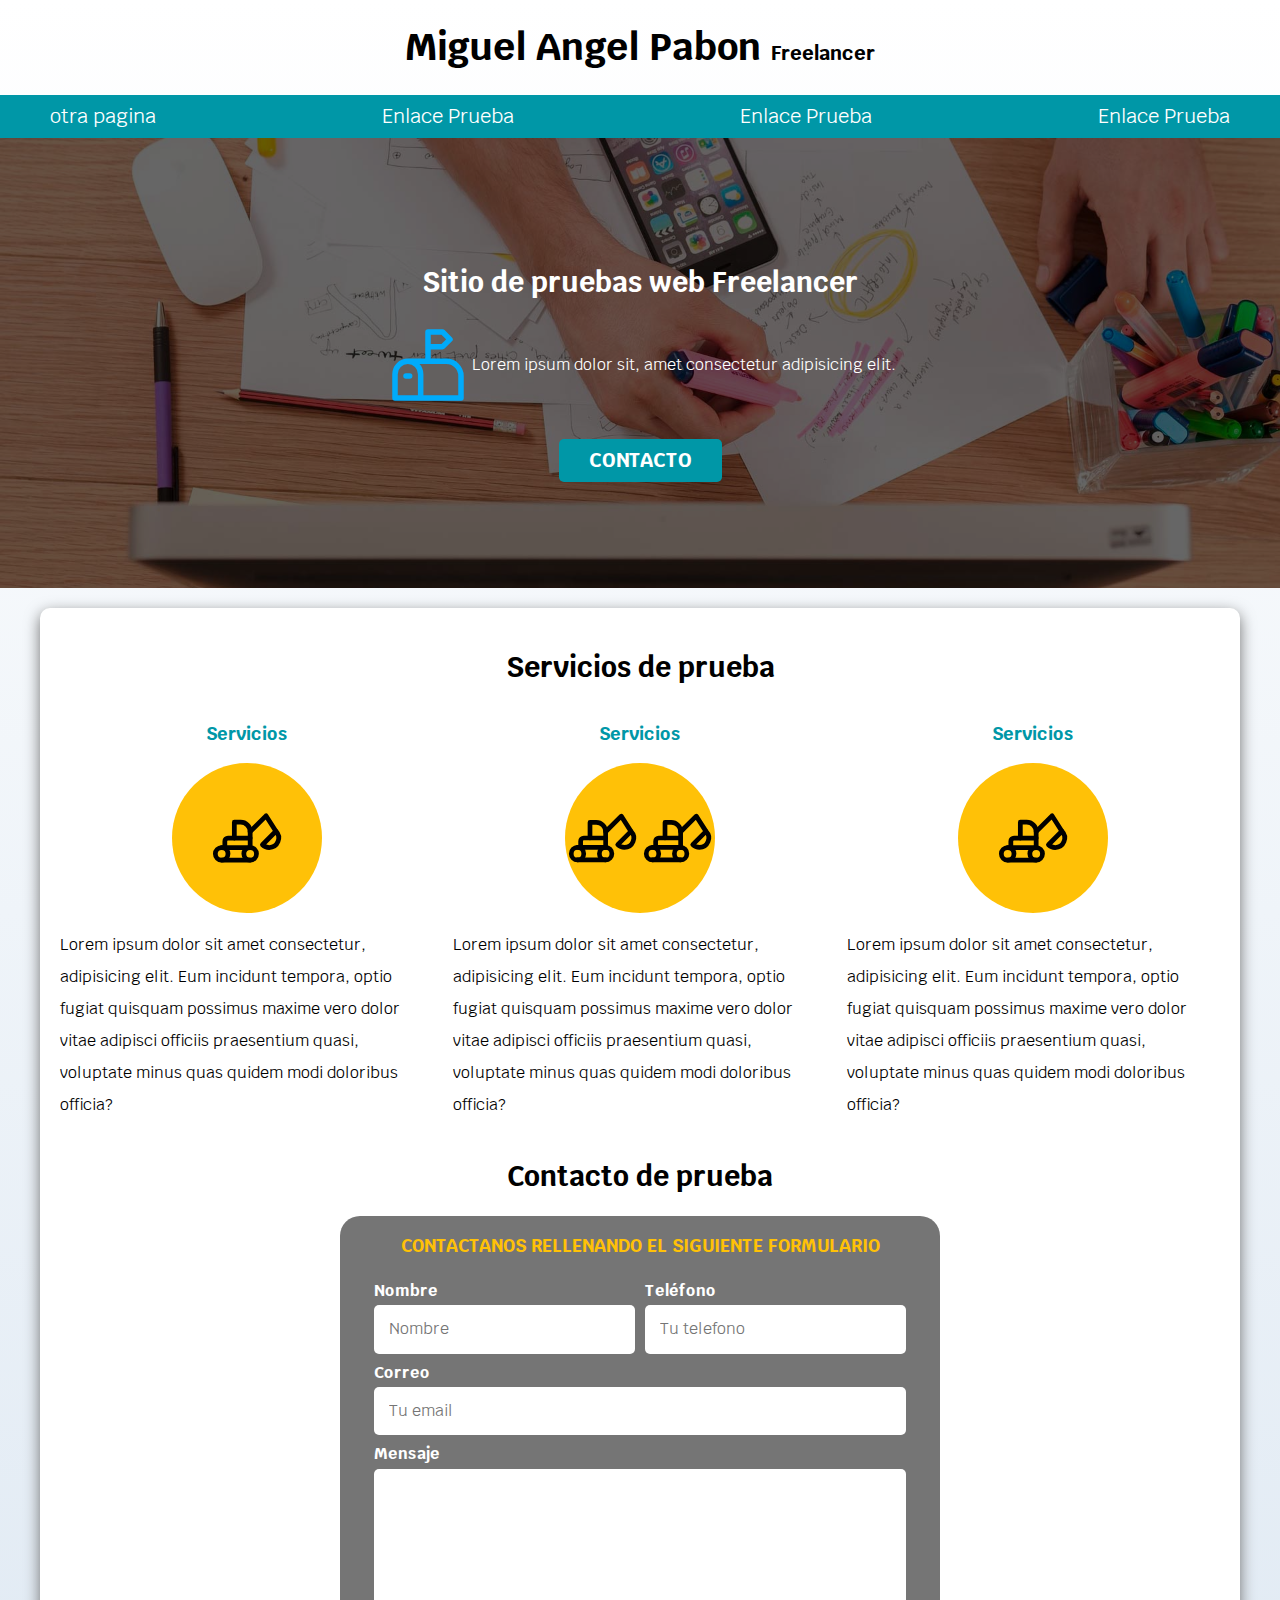
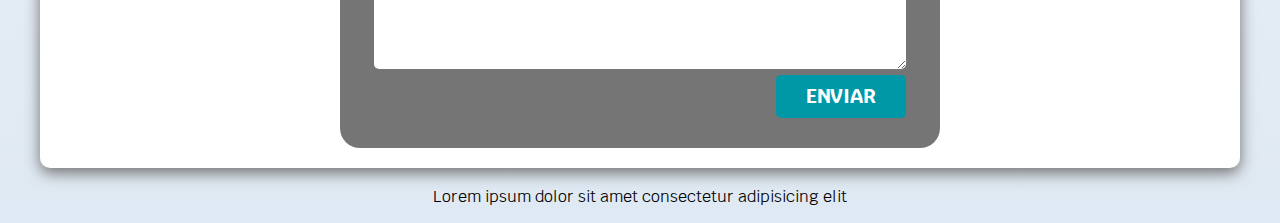
<file: index.html>
<!DOCTYPE html>
<html lang="en">
<head>
    <meta charset="UTF-8">
    <meta http-equiv="X-UA-Compatible" content="IE=edge">
    <meta name="viewport" content="width=device-width, initial-scale=1.0">
    <title>Freelance</title>
    <link rel="preload" href="assets/css/normalize.css" as="style">
    <link rel="stylesheet" href="assets/css/normalize.css">

    <link href="https://fonts.googleapis.com/css2?family=Krub:ital,wght@0,400;1,700&display=swap" rel="stylesheet">
    
    <link rel="preload" href="assets/css/styles.css" as="style">
    <link rel="stylesheet" href="assets/css/styles.css">
</head>
<body>
  <header>
      <h1 class="titulo">Miguel Angel Pabon <span>Freelancer</span></h1>
  </header>

  <div class="nav-bg">
    <nav class="navegacion-principal contenedor">
        <a href="otra-pagina.html">otra pagina</a>
        <a href="#">Enlace Prueba</a>
        <a href="#">Enlace Prueba</a>
        <a href="#">Enlace Prueba</a>
    </nav>
  </div>
  
  <section class="hero">
      <div class="contenido-hero">
          <h2>Sitio de pruebas web <span>Freelancer</span></h2>
          
          <div class="ubicacion">
            <svg xmlns="http://www.w3.org/2000/svg" class="icon icon-tabler icon-tabler-mailbox" width="88" height="88" viewBox="0 0 24 24" stroke-width="1.5" stroke="#00abfb" fill="none" stroke-linecap="round" stroke-linejoin="round">
                <path stroke="none" d="M0 0h24v24H0z" fill="none"/>
                <path d="M10 21v-6.5a3.5 3.5 0 0 0 -7 0v6.5h18v-6a4 4 0 0 0 -4 -4h-10.5" />
                <path d="M12 11v-8h4l2 2l-2 2h-4" />
                <path d="M6 15h1" />
            </svg>
            <p> Lorem ipsum dolor sit, amet consectetur adipisicing elit.</p>
          </div>  

          <a class="boton" href="#">Contacto</a>
      </div>
  </section>

<main class="contenedor sombra"> 
    <h2>Servicios de prueba</h2>

    <div class="servicios">
    
        <section class="servicio">
            <h3>Servicios</h3>
            <div class="iconos">
                <svg xmlns="http://www.w3.org/2000/svg" class="icon icon-tabler icon-tabler-backhoe" width="76" height="76" viewBox="0 0 24 24" stroke-width="1.5" stroke="#000000" fill="none" stroke-linecap="round" stroke-linejoin="round">
                    <path stroke="none" d="M0 0h24v24H0z" fill="none"/>
                    <circle cx="4" cy="17" r="2" />
                    <circle cx="13" cy="17" r="2" />
                    <line x1="13" y1="19" x2="4" y2="19" />
                    <line x1="4" y1="15" x2="13" y2="15" />
                    <path d="M8 12v-5h2a3 3 0 0 1 3 3v5" />
                    <path d="M5 15v-2a1 1 0 0 1 1 -1h7" />
                    <path d="M21.12 9.88l-3.12 -4.88l-5 5" />
                    <path d="M21.12 9.88a3 3 0 0 1 -2.12 5.12a3 3 0 0 1 -2.12 -.88l4.24 -4.24z"/>
                </svg>
            </div>
            <p>Lorem ipsum dolor sit amet consectetur, adipisicing elit. Eum incidunt tempora, optio fugiat quisquam possimus maxime vero dolor vitae adipisci officiis praesentium quasi, voluptate minus quas quidem modi doloribus officia?</p>
        </section>

        <section class="servicio">
            <h3>Servicios</h3>
            <div class="iconos">
                <svg xmlns="http://www.w3.org/2000/svg" class="icon icon-tabler icon-tabler-backhoe" width="76" height="76" viewBox="0 0 24 24" stroke-width="1.5" stroke="#000000" fill="none" stroke-linecap="round" stroke-linejoin="round">
                    <path stroke="none" d="M0 0h24v24H0z" fill="none"/>
                    <circle cx="4" cy="17" r="2" />
                    <circle cx="13" cy="17" r="2" />
                    <line x1="13" y1="19" x2="4" y2="19" />
                    <line x1="4" y1="15" x2="13" y2="15" />
                    <path d="M8 12v-5h2a3 3 0 0 1 3 3v5" />
                    <path d="M5 15v-2a1 1 0 0 1 1 -1h7" />
                    <path d="M21.12 9.88l-3.12 -4.88l-5 5" />
                    <path d="M21.12 9.88a3 3 0 0 1 -2.12 5.12a3 3 0 0 1 -2.12 -.88l4.24 -4.24z"/>
                </svg>

                <svg xmlns="http://www.w3.org/2000/svg" class="icon icon-tabler icon-tabler-backhoe" width="76" height="76" viewBox="0 0 24 24" stroke-width="1.5" stroke="#000000" fill="none" stroke-linecap="round" stroke-linejoin="round">
                    <path stroke="none" d="M0 0h24v24H0z" fill="none"/>
                    <circle cx="4" cy="17" r="2" />
                    <circle cx="13" cy="17" r="2" />
                    <line x1="13" y1="19" x2="4" y2="19" />
                    <line x1="4" y1="15" x2="13" y2="15" />
                    <path d="M8 12v-5h2a3 3 0 0 1 3 3v5" />
                    <path d="M5 15v-2a1 1 0 0 1 1 -1h7" />
                    <path d="M21.12 9.88l-3.12 -4.88l-5 5" />
                    <path d="M21.12 9.88a3 3 0 0 1 -2.12 5.12a3 3 0 0 1 -2.12 -.88l4.24 -4.24z"/>
                </svg>
            </div>
            <p>Lorem ipsum dolor sit amet consectetur, adipisicing elit. Eum incidunt tempora, optio fugiat quisquam possimus maxime vero dolor vitae adipisci officiis praesentium quasi, voluptate minus quas quidem modi doloribus officia?</p>
        </section>

        <section class="servicio">
            <h3>Servicios</h3>
            <div class="iconos">
                <svg xmlns="http://www.w3.org/2000/svg" class="icon icon-tabler icon-tabler-backhoe" width="76" height="76" viewBox="0 0 24 24" stroke-width="1.5" stroke="#000000" fill="none" stroke-linecap="round" stroke-linejoin="round">
                    <path stroke="none" d="M0 0h24v24H0z" fill="none"/>
                    <circle cx="4" cy="17" r="2" />
                    <circle cx="13" cy="17" r="2" />
                    <line x1="13" y1="19" x2="4" y2="19" />
                    <line x1="4" y1="15" x2="13" y2="15" />
                    <path d="M8 12v-5h2a3 3 0 0 1 3 3v5" />
                    <path d="M5 15v-2a1 1 0 0 1 1 -1h7" />
                    <path d="M21.12 9.88l-3.12 -4.88l-5 5" />
                    <path d="M21.12 9.88a3 3 0 0 1 -2.12 5.12a3 3 0 0 1 -2.12 -.88l4.24 -4.24z"/>
                </svg>
            </div>
            <p>Lorem ipsum dolor sit amet consectetur, adipisicing elit. Eum incidunt tempora, optio fugiat quisquam possimus maxime vero dolor vitae adipisci officiis praesentium quasi, voluptate minus quas quidem modi doloribus officia?</p>
        </section>
    </div><!--   SERVICIOS    -->



  <section>
      <h2>Contacto de prueba</h2>
      

      <form class="formulario">
          <fieldset>
            <legend>Contactanos rellenando el siguiente formulario</legend>

            <div class="contenedor-campos">
                <div class="campo">
                    <label>Nombre</label>
                    <input class="input-text" type="text" placeholder="Nombre">
                </div>
                <div class="campo">
                    <label>Teléfono</label>
                    <input class="input-text" type="tel" placeholder="Tu telefono">
                </div>
                <div class="campo">
                    <label>Correo</label>
                    <input class="input-text" type="email" placeholder="Tu email">
                </div>
                <div class="campo">
                    <label for="">Mensaje</label>
                    <textarea class="input-text"></textarea>
                </div>
            </div> <!--Contenedor de campos-->

                <div class="alinear-derecha flex">
                    <input class="boton w-sm-100" type="submit" value="Enviar">
                </div>

        </fieldset>
          
      </form>
  </section>
</main>


  <footer class="footer">
      <p>Lorem ipsum dolor sit amet consectetur adipisicing elit</p>
  </footer>


</body>
</html>
</file>
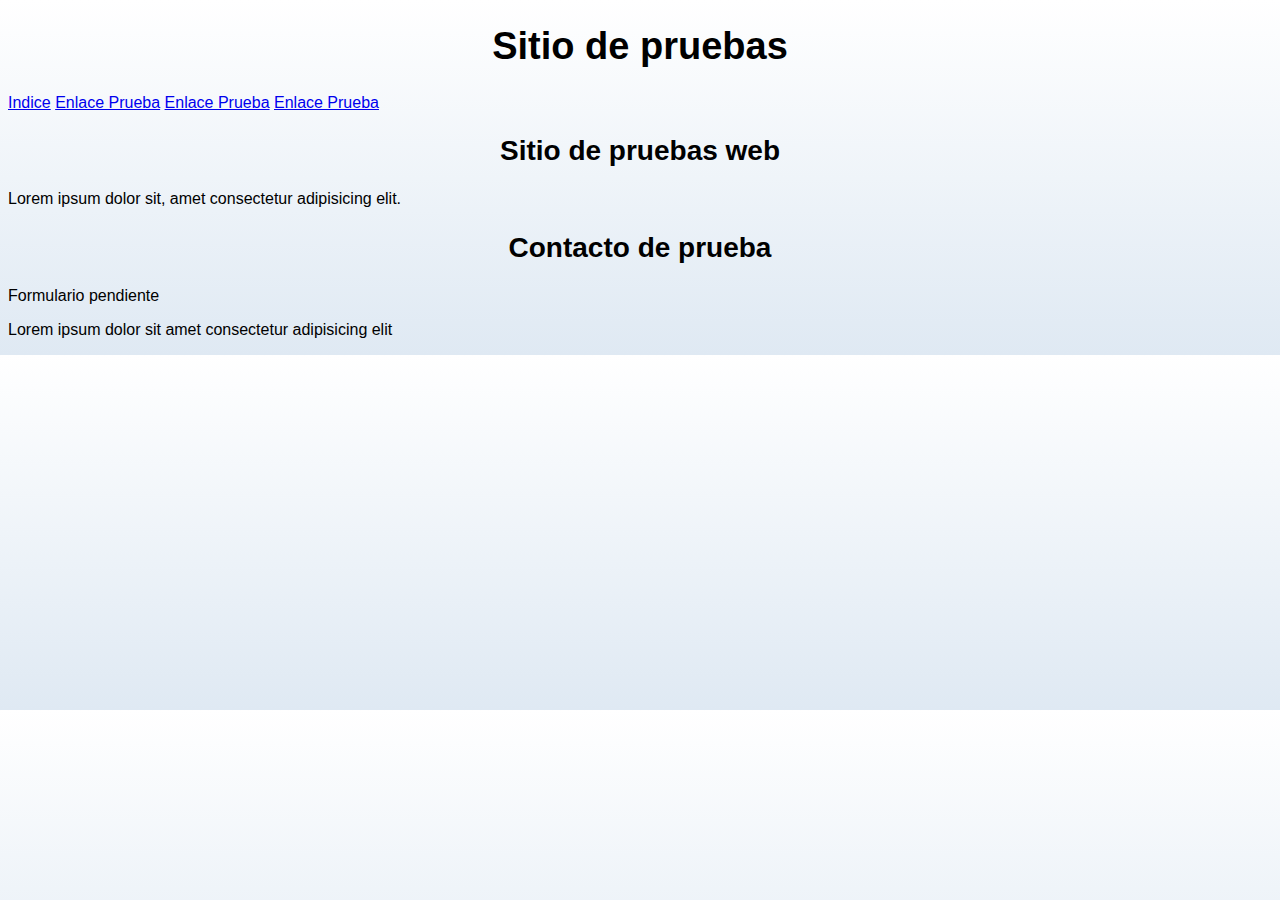
<file: otra-pagina.html>
<!DOCTYPE html>
<html lang="en">
<head>
    <meta charset="UTF-8">
    <meta http-equiv="X-UA-Compatible" content="IE=edge">
    <meta name="viewport" content="width=device-width, initial-scale=1.0">
    <title>Prueba</title>

    <link rel="preload" href="assets/css/styles.css" as="style">
    <link rel="stylesheet" href="assets/css/styles.css">
</head>
<body>
    <header>
        <h1>Sitio de <span>pruebas</span></h1>
    </header>
    <nav> 
        <a href="index.html">Indice</a>
        <a href="#">Enlace Prueba</a>
        <a href="#">Enlace Prueba</a>
        <a href="#">Enlace Prueba</a>
    </nav>
    <section>
        <h2>Sitio de pruebas web</h2>
        <p>Lorem ipsum dolor sit, amet consectetur adipisicing elit.</p>
    </section>
    
    <section>
        <h2>Contacto de prueba</h2>
        <p>Formulario pendiente</p>
    </section>
    <footer>
        <p>Lorem ipsum dolor sit amet consectetur adipisicing elit</p>
    </footer>
    
</body>
</html>
</file>
<file: assets/css/styles.css>
:root{
    --blanco: #ffffff;
    --oscuro: #000000;
    --primario: #FFC107;
    --secundario:#0097a7;
    --gris:#757575;
    --grisClaro: #dfe9f3;
    
}
/*   GLOBALES    */
html{
    font-size: 62.5%;
    box-sizing: border-box;
    scroll-snap-type: y mandatory;
}
body{
    font-size: 16px; /* reset para rems*/
    font-family: 'Krub', sans-serif;
    background-image: linear-gradient(to top,var(--grisClaro)  0%, var(--blanco) );
}


*, *:before, *:after {
    box-sizing: inherit;  /*Hack para BOX MODEL*/
}

.contenedor{
    max-width: 120rem;
    margin: 0 auto;
}

.boton{
    background-color: var(--secundario);
    color: var(--blanco);
    padding: 1rem 3rem;
    margin-top: 3rem;
    font-size: 2rem;
    text-decoration: none;
    text-transform: uppercase;
    font-weight: bold;
    border-radius: .5rem;
    width: 90%;
    text-align: center;
    border:none;
} 
@media (min-width: 768px) {
    .boton{
        width: auto ;
    }
    
}
.boton:hover{
    cursor: pointer;
}

.sombra {
    box-shadow: 0px 5px 15px 0px rgba(112,112,112,1);
    background-color: var(--blanco);
    padding: 2rem;
    border-radius: 1rem;
}
/*---------------------*/

/*       TIPOGRAFÍA       */
h1{
    font-size: 3.8rem;
}
h2{
    font-size: 2.8rem;    
}
h3{
    font-size: 1.8rem;    
} 
h1,h2,h3{
    text-align: center;
}
/*--------------------------------*/


/*      TITULO          */
.titulo span{
    font-size: 2rem;
}
/*--------------------------*/
/*     UTILIDADES        */
.w-sm-100{
    width: 100%;
}
@media (min-width: 768px) {
    .w-sm-100{
        width: auto;
    }
    
}
.flex{
    display: flex;
}
.alinear-derecha{
    justify-content: flex-end;
}
/*--------------------------*/

/*       NAVEGACION PRINCIPAL       */

.nav-bg{
    background-color: var(--secundario);
}

.navegacion-principal {
    display: flex;
    flex-direction: column;
    
    
}
@media (min-width: 768px) {
    .navegacion-principal{
        flex-direction: row;
        justify-content: space-between;
    }
    
}
.navegacion-principal a{
    padding: 1rem;
    display: block;
    text-align: center;
    color: var(--blanco);
    text-decoration: none;
    font-size: 2rem;
}
.navegacion-principal a:hover {
    background-color: var(--primario);
    color: var(--oscuro);

}

/*--------------------------------*/

/*        HERO         */
.hero{
    background-image: url(../img/hero.jpg);
    background-repeat: no-repeat;
    background-size: cover;
    height: 450px;

    position: relative;
    margin-bottom: 2rem;
}
.contenido-hero{
    position: absolute;
    background-color: rgba(0, 0, 0, 0.6);
    background-color: rgb(0 0 0 / 60%);
    width: 100%;
    height: 100%;

    display: flex;
    flex-direction: column;
    align-items: center;
    justify-content: center;
}
.contenido-hero h2,
.contenido-hero p{
    color: var(--blanco);

}
.contenido-hero .ubicacion{
    display: flex;
    align-items: center;
}
/*--------------------------------*/

/*        SERVICIOS         */

@media (min-width: 768px) {
    .servicios{
        display: grid;
        grid-template-columns: repeat(3, 1fr);  
        column-gap: 2rem;
    }   
}
.servicios,
.navegacion-principal,
.formulario{
    scroll-snap-align: center;
    scroll-snap-stop: always;
}
/*--------------------------------*/

/*        SERVICIO         */

.servicio{
    display: flex;
    flex-direction: column;
    align-items: center;

}
.servicio h3{
    color: var(--secundario);
    
}
.servicio p{
    line-height: 2;
}

.servicios .iconos {
    height: 15rem;
    width: 15rem;
    background-color: var(--primario);
    border-radius: 50%;
    display: flex;
    justify-content: space-evenly;
    align-items: center;
}


/*--------------------------------*/



/*        CONTACTO         */

.formulario{
    background-color: var(--gris);
    width: min(60rem, 100%);     
    margin: 0 auto;
    padding: 2rem;
    border-radius: 2rem;
}

.formulario fieldset{
    border: none;
}
.formulario legend{
    text-align: center;
    color: var(--primario);
    font-size: 1.8rem;
    text-transform: uppercase;
    font-weight: bold;
    margin-bottom: 2rem;

}

/*--------------------------------*/

/*        CAMPOS         */

@media (min-width: 768px) {
    .contenedor-campos{
        display: grid;
        grid-template-columns: repeat(2, 1fr);
        grid-template-rows: auto auto 20rem;
        column-gap: 1rem;
    }    
}
.campo:nth-child(3),
.campo:nth-child(4){
    grid-column: 1 / 3;
}

.campo{
    margin-bottom: 1rem;


}
.campo textarea{
    height: 20rem;
}
.campo label{
    color: var(--blanco);
    font-weight: bold;
    margin-bottom: .5rem;
    display: block;
}
.input-text{
    width: 100%;
    border: none;
    padding:1.5rem;
    border-radius: .5rem;
}

/*--------------------------------*/



/*        ENVIAR        */

.enviar .boton{
    width: 100%;
}



/*--------------------------------*/


/*        ENVIAR        */

.footer{
    text-align: center;
    margin-top: 2rem;
}



/*--------------------------------*/
</file>
